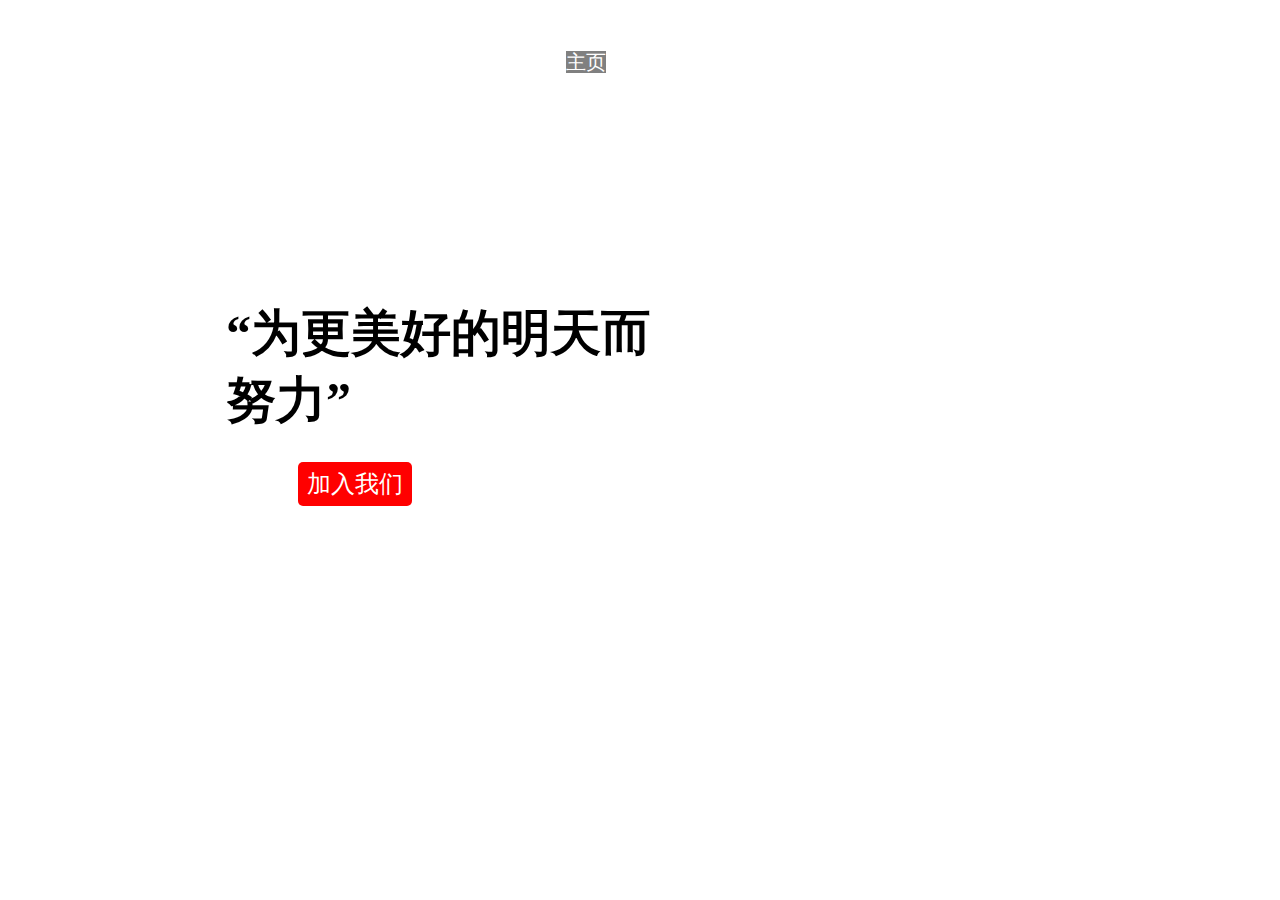
<file: index.html>
<!DOCTYPE html>
<!--
To change this license header, choose License Headers in Project Properties.
To change this template file, choose Tools | Templates
and open the template in the editor.
-->
<html>
    <head>
        <title>FIT-BICEPS</title>
        <link rel="stylesheet" type="text/css"  href="fit.css">
        <meta charset="UTF-8">
        <meta name="viewport" content="width=device-width, initial-scale=1.0">
  
    </head>
    <body>
        <header>
        <div class="logo">
            <h1>||重庆交通大学体育社||</h1>
        </div>
            <div class="navbar">
                <ul>
                    <li><a href="#" class="active">主页</a></li>
                    <li><a href="about.html">关于我们</a></li>
                    <li><a href="fit.html">重交校风</a></li>
                    <li><a href="contact.html">联系我们</a></li>
                </ul>          
            </div>
        </header>
        <div class="contant">
            <h1>“为更美好的明天而努力”</h1>
            
         
                <div>
                    <a href="form.html" class="btn">加入我们</a>
                </div>
            
        </div>
    </body>
</html>
</file>
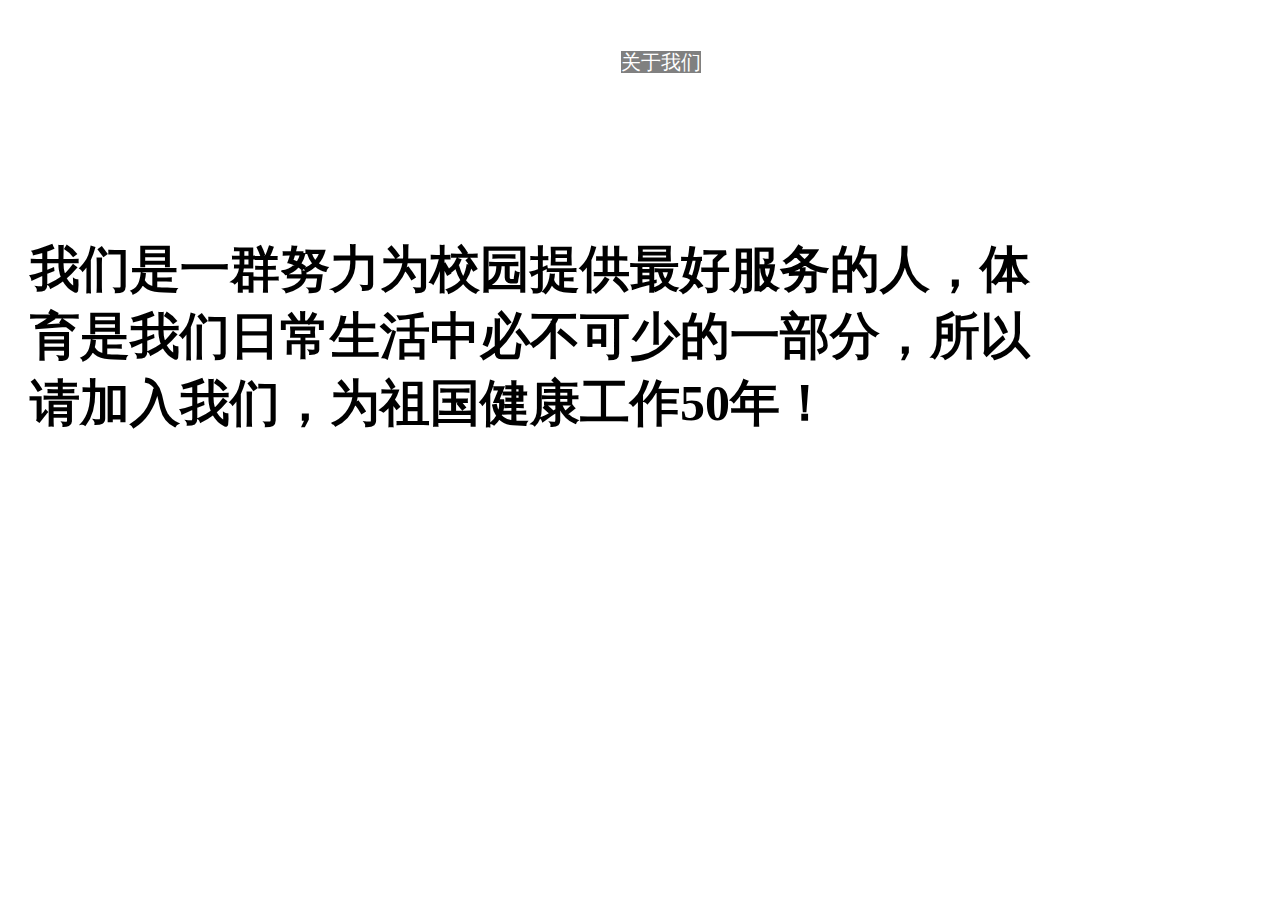
<file: about.html>
<!DOCTYPE html>
<!--
To change this license header, choose License Headers in Project Properties.
To change this template file, choose Tools | Templates
and open the template in the editor.
-->
<html>
    <head>
        <title>关于我们</title>
        <meta charset="UTF-8">
        <meta name="viewport" content="width=device-width, initial-scale=1.0">
        <style>
            body{
                background-image: url("https://img0.baidu.com/it/u=818162134,1522067399&fm=26&fmt=auto&gp=0.jpg");
                background-size: cover;
            }
            .navbar{
    font-family: cursive;
    position:absolute;
    font-size: 20px;
    width:650px; 
    right:100px;
    top:24px;
    padding-right:9px; 
    display: inline-block;
   color: white;
}
.navbar li a{
    text-decoration: none;
    color: white;
}
.navbar li{
    display: inline-block;
    padding: 5px;
}
.navbar li a:hover,.navbar li a.active{
    background:grey; 
}
.about{
    border: 2px solid white;
    border-bottom-right-radius:50px; 
    margin-top: 200px;
    font-size: 25px;
    width:1000px;
    padding-left:20px; 
    font-family: cursive;
}
.logo{
    font-family:cursive;
    font-size: 30px;
    position: absolute;
    left:33px;
    top:24px; 
    display: inline-block;
    color: white;
}
        </style>
    </head>
    <body>
         <div class="logo">
            <h1>||我们的宗旨||</h1>
        </div>
        <div class="about">
            <h1>我们是一群努力为校园提供最好服务的人，体育是我们日常生活中必不可少的一部分，所以请加入我们，为祖国健康工作50年！
  </h1>
            
             <div class="navbar">
                <ul>
                    <li><a href="index.html">主页</a></li>
                    <li><a href="about.html" class="active">关于我们</a></li>
                    <li><a href="fit.html">重交校风</a></li>
                    <li><a href="#">联系我们</a></li>
                </ul>          
            </div>
        </div>
    </body>
</html>
</file>
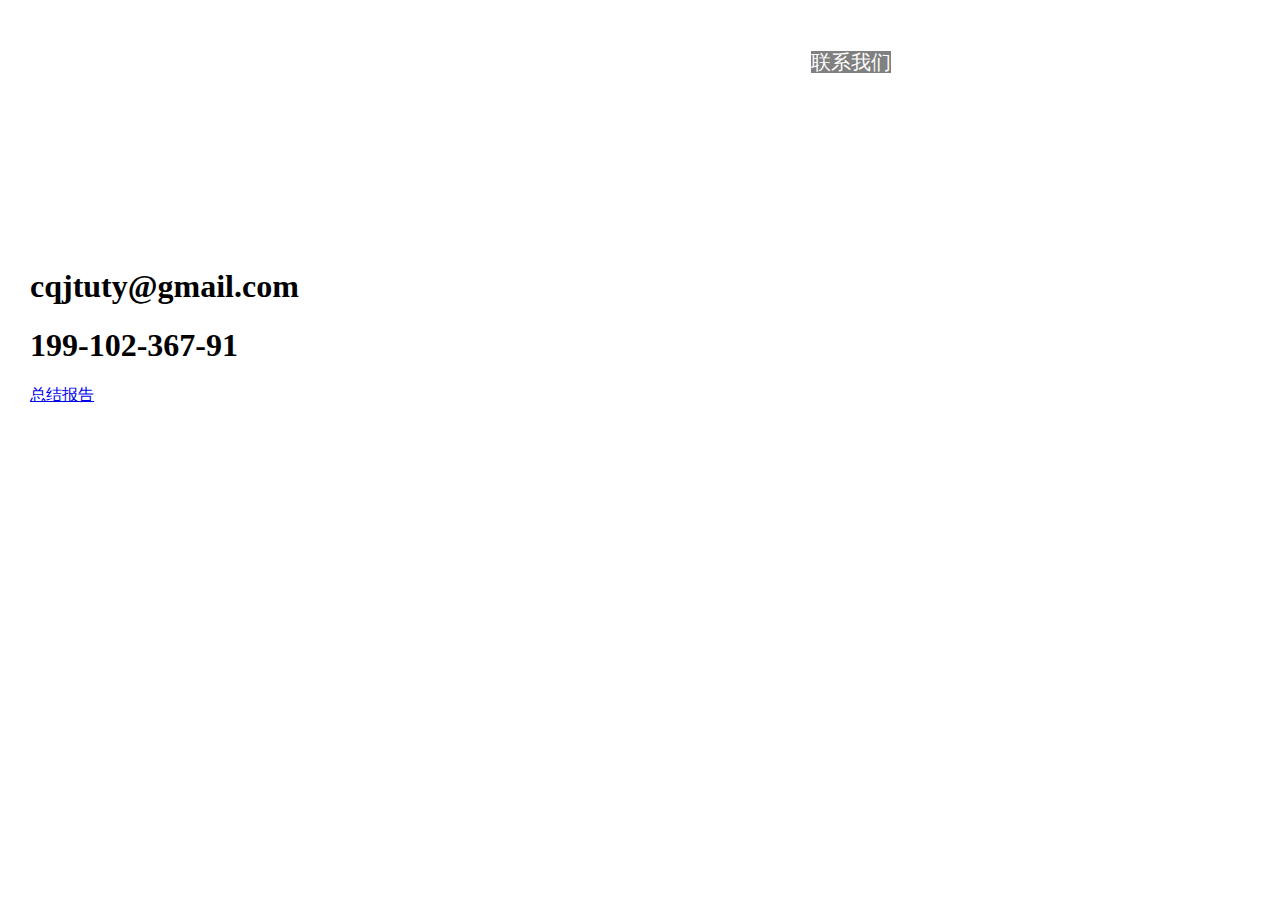
<file: contact.html>
<!DOCTYPE html>
<!--
To change this license header, choose License Headers in Project Properties.
To change this template file, choose Tools | Templates
and open the template in the editor.
-->
<html>
    <head>
        <title>contact</title>
        <meta charset="UTF-8">
        <meta name="viewport" content="width=device-width, initial-scale=1.0">
        <style>
                         body{
    background-image:url("https://img0.baidu.com/it/u=3190661551,3868258962&fm=26&fmt=auto&gp=0.jpg"); 
    background-size: cover;   
}
.logo{
    font-family:cursive;
    font-size: 30px;
    position: absolute;
    left:33px;
    top:24px; 
    display: inline-block;
    color: white;
}
.navbar{
    font-family: cursive;
    position:absolute;
    font-size: 20px;
    width:650px; 
    right:100px;
    top:24px;
    padding-right:9px; 
    display: inline-block;
   color: white;
}
.navbar li a{
    text-decoration: none;
    color: white;
}
.navbar li{
    display: inline-block;
    padding: 5px;
}
.navbar li a:hover,.navbar li 
.navbar li a{
    text-decoration: none;
    color: white;
}
.navbar li{
    display: inline-block;
    padding: 5px;
}
.navbar li a:hover,.navbar li a.active{
    background:grey;}
.cool {
    font-family: cursive;
    margin-top: 240px;
    margin-left:15px;
    border: 2px solid white;
    padding:5px; 
    width:600px;
    border-bottom-right-radius:15px; 
}
        </style>
    </head>
    
    <body>
         <header>
        <div class="logo">
            <h1>||"不容错过"||</h1>
        </div>
            <div class="navbar">
                <ul>
                    <li><a href="index.html">主页</a></li>
                    <li><a href="about.html">关于我们</a></li>
                    <li><a href="fit.html">重交校风</a></li>
                    <li><a href="#" class="active">联系我们</a></li>
                </ul>          
            </div>
        </header>
        <div class="cool">
            <h1>cqjtuty@gmail.com</h1>
            <h1>199-102-367-91</h1>
            <a href="baog.html">总结报告</a>
        </div>
    </body>
</html>
</file>
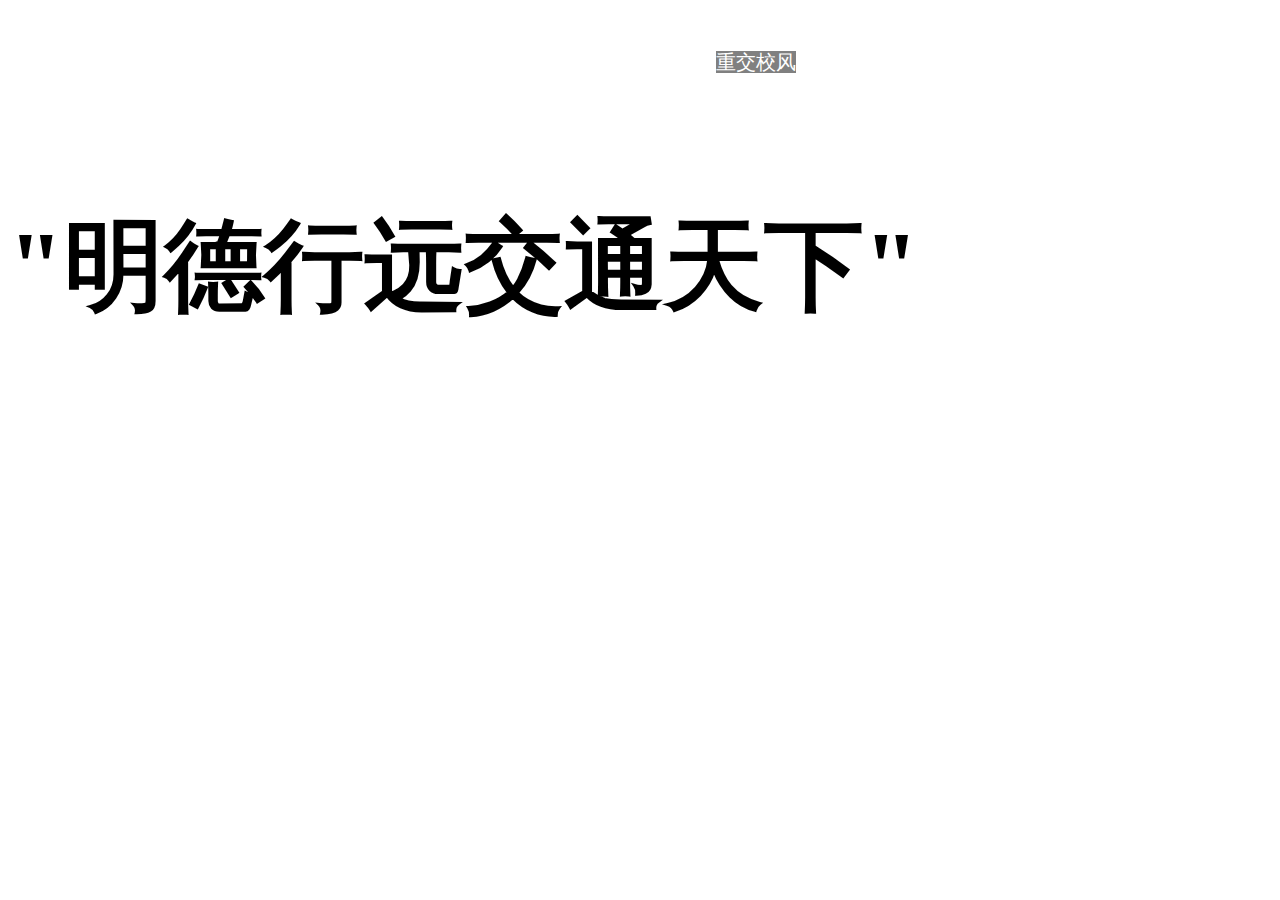
<file: fit.html>
<!DOCTYPE html>
<!--
To change this license header, choose License Headers in Project Properties.
To change this template file, choose Tools | Templates
and open the template in the editor.
-->
<html>
    <head>
        <title>fit-calculator</title>
        <meta charset="UTF-8">
        <meta name="viewport" content="width=device-width, initial-scale=1.0">
        <style>
                  body{
    background-image:url("https://img0.baidu.com/it/u=2842731634,3382699419&fm=26&fmt=auto&gp=0.jpg"); 
    background-size: cover;   
}
.logo{
    font-family:cursive;
    font-size: 30px;
    position: absolute;
    left:33px;
    top:24px; 
    display: inline-block;
    color: white;
}
.navbar{
    font-family: cursive;
    position:absolute;
    font-size: 20px;
    width:650px; 
    right:100px;
    top:24px;
    padding-right:9px; 
    display: inline-block;
   color: white;
}
.navbar li a{
    text-decoration: none;
    color: white;
}
.navbar li{
    display: inline-block;
    padding: 5px;
}
.navbar li a:hover,.navbar li 
.navbar li a{
    text-decoration: none;
    color: white;
}
.navbar li{
    display: inline-block;
    padding: 5px;
}
.navbar li a:hover,.navbar li a.active{
    background:grey;}
.sim h1{
    font-family:cursive;
    font-size:100px;
    margin-top:200px; 
    
}
        </style>
    </head>
    <body> 
   <header>
        <div class="logo">
            <h1>||重交校风||</h1>
        </div>
            <div class="navbar">
                <ul>
                    <li><a href="index.html">主页</a></li>
                    <li><a href="about.html">关于我们</a></li>
                    <li><a href="fit.html" class="active">重交校风</a></li>
                    <li><a href="contact.html">联系我们</a></li>
                </ul>          
            </div>
        </header>
        <div class="sim">
            <h1>"明德行远交通天下"</h1>
        </div>
    </body>
</html>
</file>
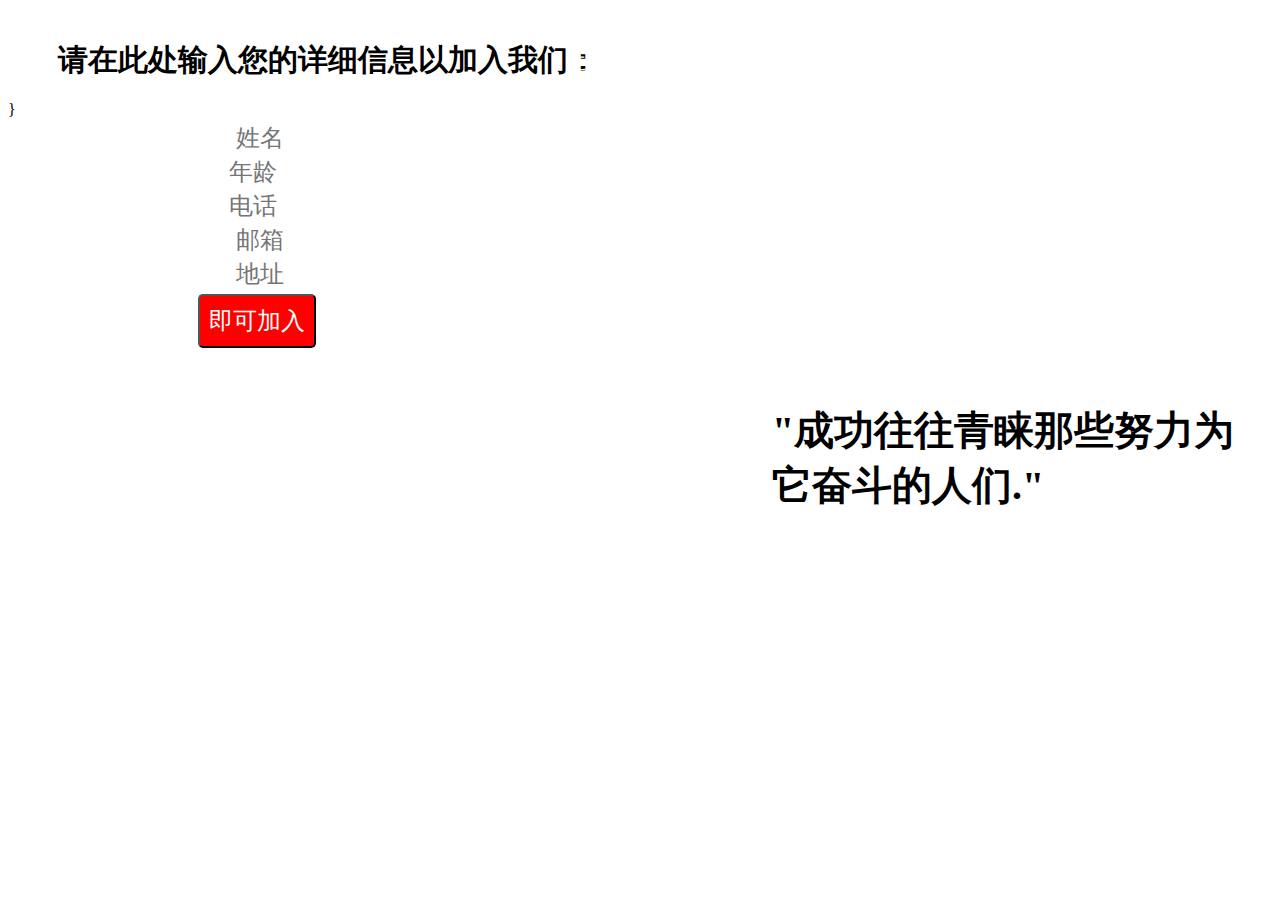
<file: form.html>
<!DOCTYPE html>
<!--
To change this license header, choose License Headers in Project Properties.
To change this template file, choose Tools | Templates
and open the template in the editor.
-->
<html>
    <head>
        <title>form-page</title>
        <meta charset="UTF-8">
        <meta name="viewport" content="width=device-width, initial-scale=1.0">
        <style>
            body{
                background-image:url(https://img2.baidu.com/it/u=1533506694,1304189945&fm=26&fmt=auto&gp=0.jpg);
                background-size:cover; 
            } 
            .btn:hover{
                background-color: transparent;
                border: 1px solid white;
            }
            .cont{
                font-family:cursive;
                display:inline; 
            }       
            .cont h1{
                font-size:30px;
                margin-left:50px;
                margin-top: 40px;
            }
            input{
    font-size: 24px;
    width:400px; 
    display: block;
    margin-top:5px; 
    margin-left:50px; 
    border:black; 
    color: white;
    font-family: cursive;
    text-align:center; 
} 
.btn{
    margin-top: 5px;
     margin-left:190px; 
   margin-bottom:15px; 
   border-radius:5px; 
    padding: 9px;
    color:white;
    background-color:red;
    font-size: 24px;
    font-family: cursive;
    text-decoration: none;
}
.shape h1{
    font-size: 40px;
    float: right;
    width:500px;
    height:200px;
    
}
            .navbar{
    font-family: cursive;
    position:absolute;
    font-size: 20px;
    width:650px; 
    right:100px;
    top:24px;
    padding-right:9px; 
    display: inline-block;
   color: white;
}
.navbar li a{
    text-decoration: none;
    color: white;
}
.navbar li{
    display: inline-block;
    padding: 5px;
}
.navbar li a:hover,.navbar li a.active{
    background:grey; 
}
        </style>
    </head>
    <body>
        <div class="cont">
            <h1>
                请在此处输入您的详细信息以加入我们：
            </h1>
              <div class="navbar">
                <ul>
                    <li><a href="index.html">主页</a></li>
                    <li><a href="about.html">关于我们</a></li>
                    <li><a href="fit.html">重交校风</a></li>
                    <li><a href="contact.html">联系我们</a></li>
                </ul>          
            </div>           
}
        </div>
        <div class="cont">
               <form class="formstyle">
                <div>
                <input type="text" name="name" placeholder="姓名">
                </div>
                <div>
                    <input type="number" name="age" placeholder="年龄">
                </div>
                <div>
                <input type="number" name="phone-number" placeholder="电话">
                </div>
                <div>
                <input type="email" name="email" placeholder="邮箱">
                </div>
                <div>
                <input type="text" name="address" placeholder="地址">    
                </div> 
                   <div>
                       <button class="btn">即可加入</button>
                   </div>
                   
        
        <div class="shape">
            <h1>"成功往往青睐那些努力为它奋斗的人们."</h1>
        </div>
        </div>
    </body>
</html>
</file>
<file: fit.css>
/*
To change this license header, choose License Headers in Project Properties.
To change this template file, choose Tools | Templates
and open the template in the editor.
*/
/* 
    Created on : 24 Jul, 2020, 7:09:53 AM
    Author     : PREM
*/
body{
    background-image:url("https://img1.baidu.com/it/u=1840730164,1199019759&fm=26&fmt=auto&gp=0.jpg"); 
    background-size: cover;   
}
.logo{
    font-family:cursive;
    font-size: 30px;
    position: absolute;
    left:33px;
    top:24px; 
    display: inline-block;
    color: white;
}
.navbar{
    font-family: cursive;
    position:absolute;
    font-size: 20px;
    width:650px; 
    right:100px;
    top:24px;
    padding-right:9px; 
    display: inline-block;
   color: white;
}avbar li a{
    text-decoration: none;
    color: white;
}
.navbar li{
    display: inline-block;
    padding: 5px;
}
.navbar li a:hover,.navbar li 
.navbar li a{
    text-decoration: none;
    color: white;
}
.navbar li{
    display: inline-block;
    padding: 5px;
}
.navbar li a:hover,.navbar li a.active{
    background:grey; 
}a.active{
    background:grey; 
}
.navbar li a{
    text-decoration: none;
    color: white;
}
.navbar li{
    display: inline-block;
    padding: 5px;
}
.navbar li a:hover,.navbar li a.active{
    background:grey; 
}
.contant{
    color:white;
    margin-top:300px;
    margin-left:15px; 
    width:550px;
    height:400px; 
    margin-left: 100px;
}

.contant h1{
    margin-left:118px; 
    font-size:50px;
    font-family:cursive;
    color: black;
}
.btn{
    margin-left:190px; 
   margin-bottom:50px; 
   border-radius:5px; 
    padding: 9px;
    color:white;
    background-color:red;
    font-size: 24px;
    font-family: cursive;
    text-decoration: none;

}
.btn:hover{
    background-color:transparent; 
    border:1px solid white; 
   
}
</file>
